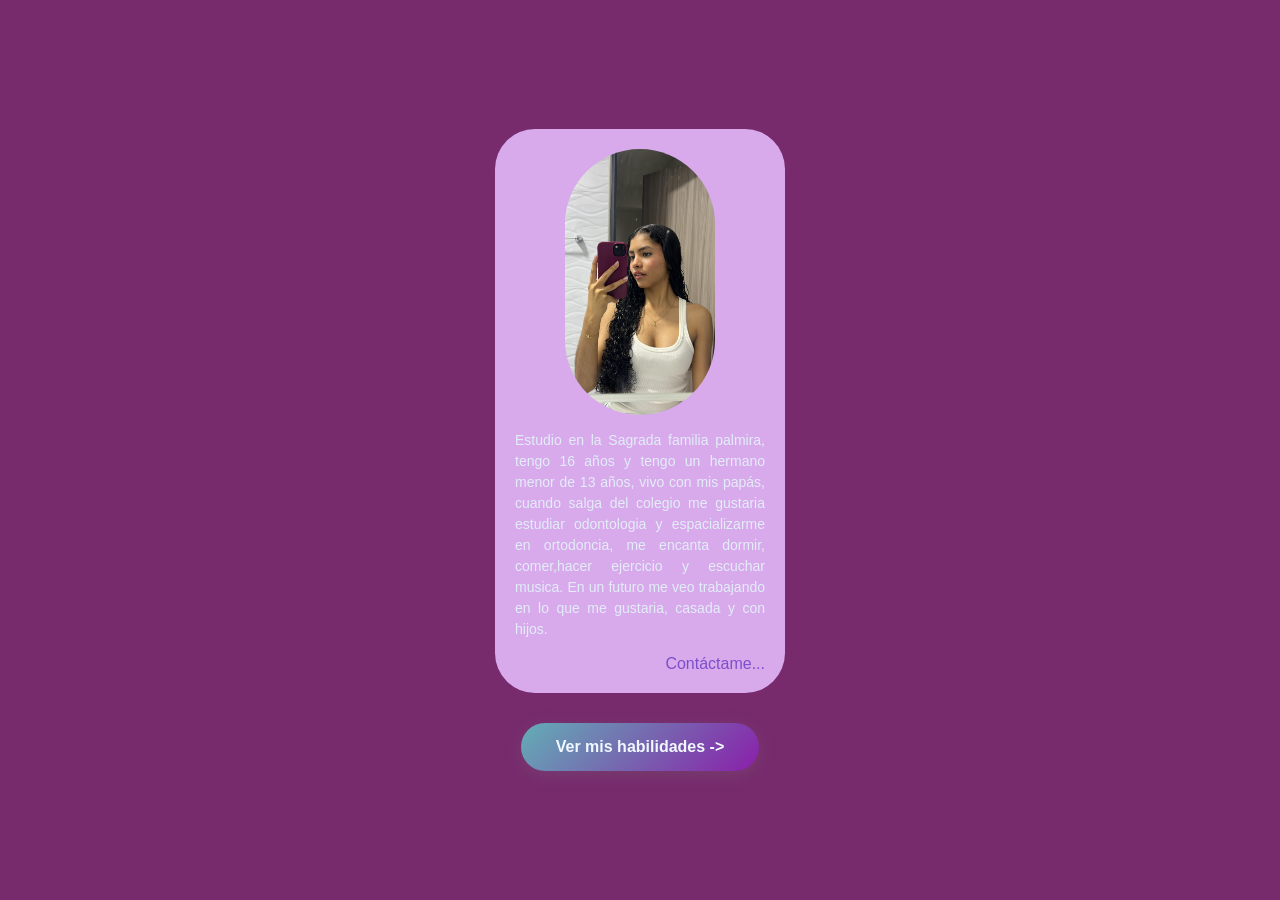
<file: index.html>
<!DOCTYPE html>
<html lang="es">
<head>
    <meta charset="UTF-8">
    <meta name="viewport" content="width=device-width, initial-scale=1.0">
    <title>Tarjeta de presentación</title>
    <link rel="stylesheet" href="style.css">
</head>
<body>
    <div class="contenedor">
        <div class="tarjeta">
            <img src="foto.index.jpg" alt="Mariajosé Rodríguez García">
            <p>
            Estudio en la Sagrada familia palmira, tengo 16 años y tengo un hermano menor de 13 años, vivo con mis papás, cuando salga del colegio me gustaria estudiar odontologia y espacializarme en ortodoncia, me encanta dormir, comer,hacer ejercicio y escuchar musica. En un futuro me veo trabajando en lo que me gustaria, casada y con hijos.
            </p>
            <a href="mailto:mariaro@sagradafamiliapalmira.edu.co">Contáctame...</a>
        </div>

        <a href="habilidades.html" class="btn-ver-mas">Ver mis habilidades -> </a>  
    </div>
</body>
</html>
</file>
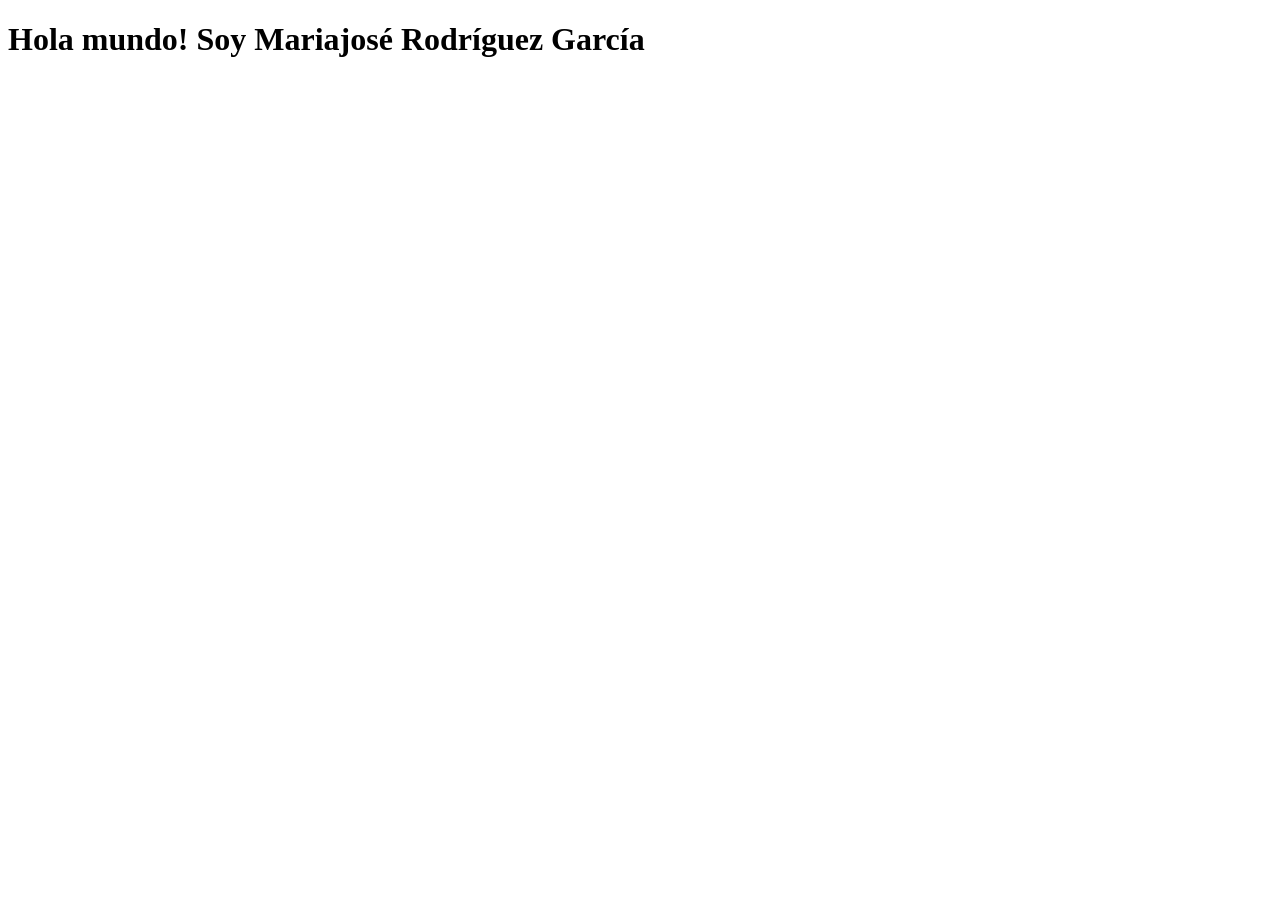
<file: holamundo.html>
<!DOCTYPE html>
<html lang="es">
<head>
    <meta charset="UTF-8">
    <meta name="viewport" content="width=device-width, initial-scale=1.0">
    <title>Mariajosé R.G</title>
</head>
<body>
    <h1>Hola mundo! Soy Mariajosé Rodríguez García</h1>
</body>
</html>
</file>
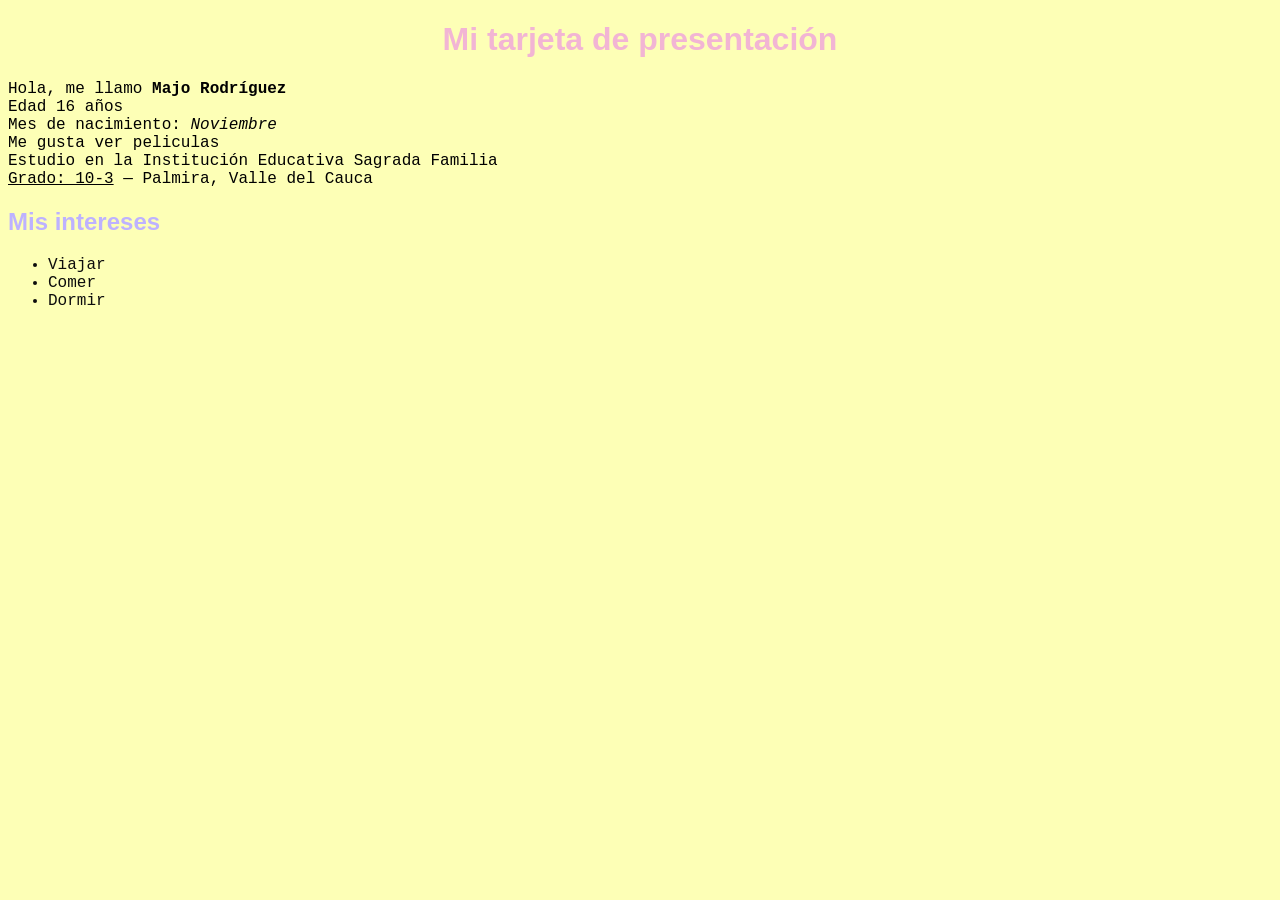
<file: practica2.html>
<!DOCTYPE html>
<html>
 
  <head>
	<!-- Aquí va la información de la página, no el contenido visible -->
	<title>Mi primera página — Mariajosé Rodríguez

    </title>
	<meta charset="UTF-8">
    <link rel="stylesheet" href="estilos.css">
  </head>
 
  <body>
	<!-- Todo lo que escribas aquí SÍ se verá en el navegador -->
 
	<h1 style="color: #f2b5d4">Mi tarjeta de presentación</h1>
 
	Hola, me llamo <b> Majo Rodríguez </b> <br>
    Edad 16 años <br>
    Mes de nacimiento:<i> Noviembre</i> <br>
    Me gusta ver peliculas 
    
    <br> 
	Estudio en la Institución Educativa Sagrada Familia
	<br>
	<u>Grado: 10-3</u> — Palmira, Valle del Cauca
    <b>
    </b>
    <h2> Mis intereses</h2>
    <ul>
        <li>Viajar</li>
        <li>Comer</li>
        <li>Dormir</li>
    </ul>
 
  </body>
 
</html>
</file>
<file: style.css>
* {
    padding: 0;
    margin: 0;
} 

body {
    background-color: rgb(119, 43, 109);
    display: flex;
    justify-content: center;
    align-items: center;
    min-height: 100vh;
    font-family: Arial, Helvetica, sans-serif;
}

/* Contenedor de la página */

.contenedor {
    display: flex;
    flex-direction: column;
    align-items: center;
    gap: 30px;
    padding: 20px;
}

/* Tarjeta de presentación */
.tarjeta {
    background-color: rgb(216, 170, 236);
    width: 250px;
    border-radius: 40px;
    display: flex;
    flex-direction: column;
    padding: 20px;
    justify-content: space-around;
    gap: 15px;
}

img {
    width: 150px;
    align-self: center;
    border-radius: 76px;
}

h1 {
    font-size: 20px;
    text-align: center;
    color: rgb(106, 88, 204);
}

p {
    font-size: 14px;
    text-align: justify;
    color: rgb(226, 237, 247); 
    line-height: 1.5;
}

a { 
    color: rgb(125, 78, 201);
    text-align: right;
    text-decoration: none;
    transition: color 0.3s;
}

a:hover {
    color: rgb(221, 14, 169);
}

/* Botón "Ver más" */
.btn-ver-mas {
    display: inline-block;
    padding: 15px 35px;

    background: linear-gradient(135deg, #63aeb6, #8a1faa);
    color: aliceblue;

    text-decoration: none;

    border-radius: 30px;
    font-weight: bold;
    font-size: 16px;
    text-align: center;

    transition: all 0.3s ease;

    box-shadow: 0 4px 15px  rgb(119, 61, 111);
}

.btn-ver-mas:hover {
    transform: translateY(-3px);
    box-shadow: 0 8px 25px rgb(43, 20, 170);
    background: linear-gradient(135deg, #ce38c1, #5f66ca);
}
</file>
<file: estilos.css>
body {
    background-color: #fdffb6;
    font-family: 'Courier New', Courier, monospace;
}

h1 { 
    font-family: Verdana, Geneva, Tahoma, sans-serif;
    text-align: center;
}

h2 {
    font-family: Verdana, Geneva, Tahoma, sans-serif;
    color: #bdb2ff;
}

ul {
    color: rgb(12, 12, 12);
}
</file>
